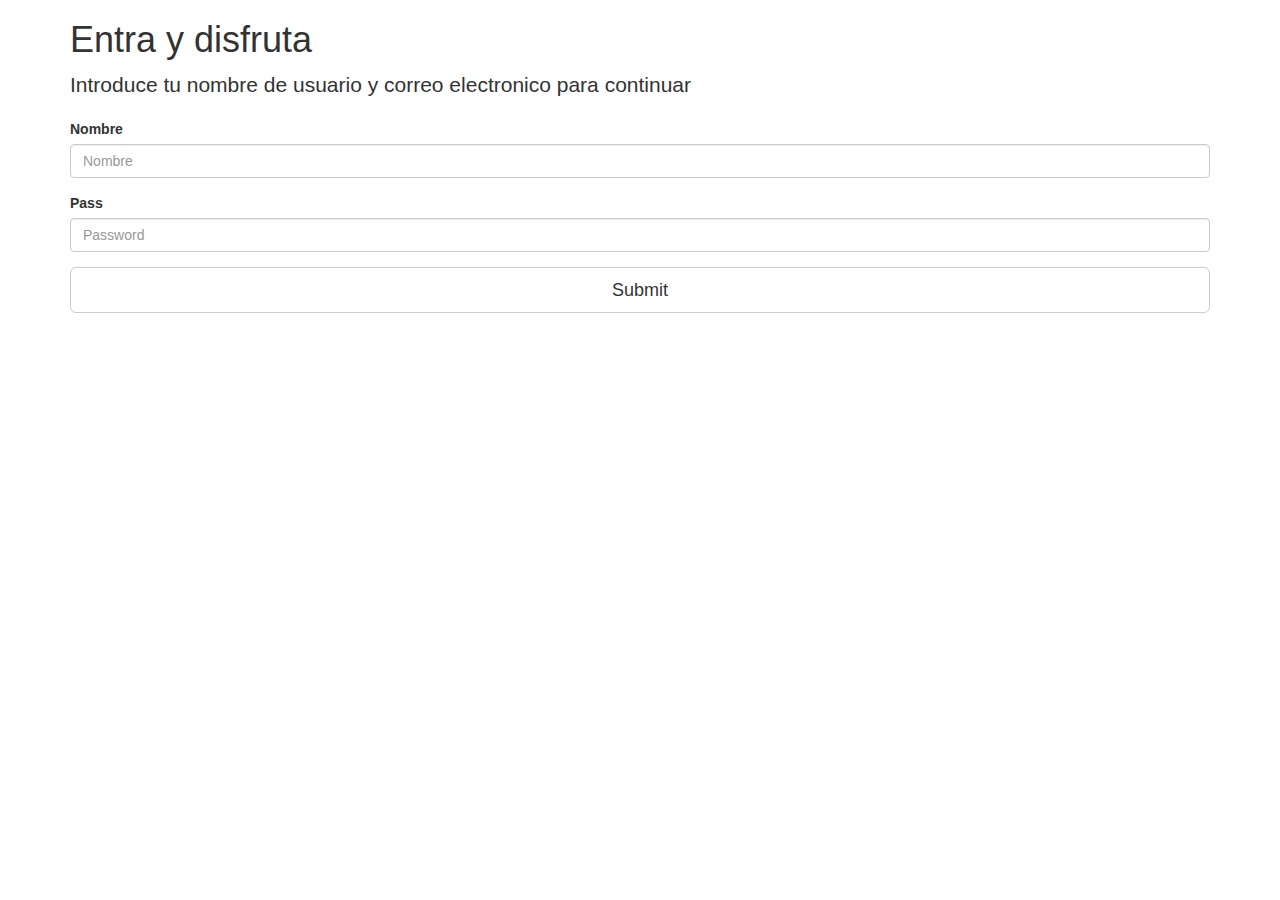
<file: index.html>
<!DOCTYPE html>
<html>
  <head>
    <meta charset="utf-8">
    <title>Mis cursos</title>
    <link type="text/css" href="assets/css/bootstrap.css" rel="stylesheet" />
    <script type="text/javascript" src="assets/js/jquery-1.11.3.min.js"></script>
    <script type="text/javascript" src="assets/js/bootstrap.min.js"></script>
  </head>
  <body>
    <div id="main" class="container">
      <h1 class="cover-heading">Entra y disfruta</h1>
      <p class="lead">Introduce tu nombre de usuario y correo electronico para continuar</p>
      <div id="alert-login" class="alert alert-danger" role="alert" style="display: none;">.El usuario o password no son correctos</div>
      <form action="index.php" method="post">
        <div class="form-group">
          <label for="Nombre">Nombre</label>
          <input type="text" name="nombre" class="form-control" id="nombre" placeholder="Nombre">
        </div>
        <div class="form-group">
          <label for="pass">Pass</label>
          <input type="password" name="pass" class="form-control" id="pass" placeholder="Password">
        </div>
        <button type="submit" class="btn btn-default btn-lg" style="width: 100%;">Submit</button>
      </form>
    </div>
    <script type="text/javascript" src="assets/js/main/main.js"></script>
  </body>
</html>
</file>
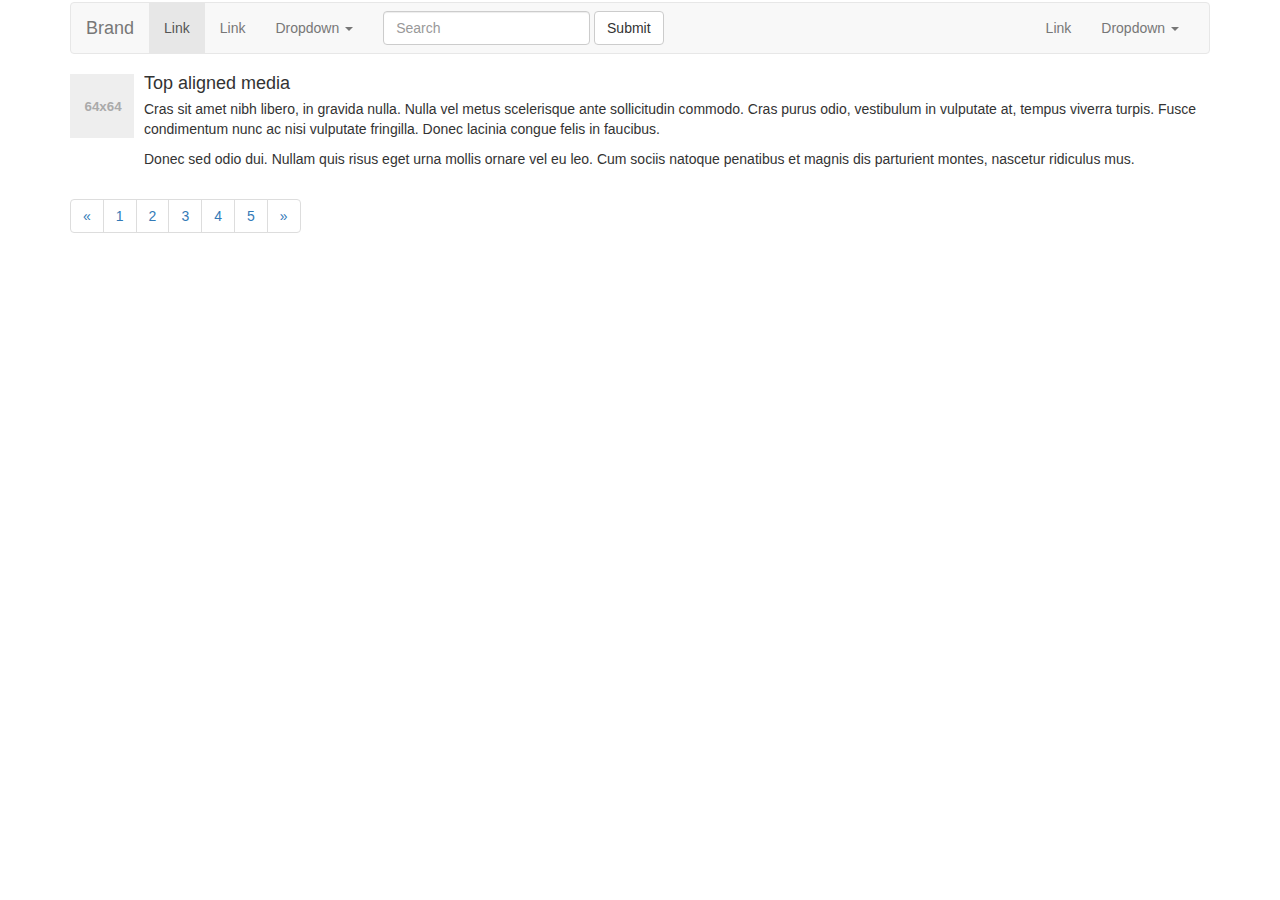
<file: cursos.html>
<!DOCTYPE html>
<html>
    <head>
        <meta charset="utf-8">
        <title>Mis cursos</title>
        <link type="text/css" href="assets/css/bootstrap.css" rel="stylesheet" />
        <script type="text/javascript" src="assets/js/jquery-1.11.3.min.js"></script>
        <script type="text/javascript" src="assets/js/bootstrap.min.js"></script>
    </head>
    <body>
        <div id="main" class="container">
            <div style="margin: 2px 0;">
                <nav class="navbar navbar-default">
                    <div class="container-fluid">
                        <!-- Brand and toggle get grouped for better mobile display -->
                        <div class="navbar-header">
                            <button type="button" class="navbar-toggle collapsed" data-toggle="collapse" data-target="#bs-example-navbar-collapse-1" aria-expanded="false">
                                <span class="sr-only">Toggle navigation</span>
                                <span class="icon-bar"></span>
                                <span class="icon-bar"></span>
                                <span class="icon-bar"></span>
                            </button>
                            <a class="navbar-brand" href="#">Brand</a>
                        </div>

                        <!-- Collect the nav links, forms, and other content for toggling -->
                        <div class="collapse navbar-collapse" id="bs-example-navbar-collapse-1">
                            <ul class="nav navbar-nav">
                                <li class="active"><a href="#">Link <span class="sr-only">(current)</span></a></li>
                                <li><a href="#">Link</a></li>
                                <li class="dropdown">
                                    <a href="#" class="dropdown-toggle" data-toggle="dropdown" role="button" aria-haspopup="true" aria-expanded="false">Dropdown <span class="caret"></span></a>
                                    <ul class="dropdown-menu">
                                        <li><a href="#">Action</a></li>
                                        <li><a href="#">Another action</a></li>
                                        <li><a href="#">Something else here</a></li>
                                        <li role="separator" class="divider"></li>
                                        <li><a href="#">Separated link</a></li>
                                        <li role="separator" class="divider"></li>
                                        <li><a href="#">One more separated link</a></li>
                                    </ul>
                                </li>
                            </ul>
                            <form class="navbar-form navbar-left">
                                <div class="form-group">
                                    <input type="text" class="form-control" placeholder="Search">
                                </div>
                                <button type="submit" class="btn btn-default">Submit</button>
                            </form>
                            <ul class="nav navbar-nav navbar-right">
                                <li><a href="#">Link</a></li>
                                <li class="dropdown">
                                    <a href="#" class="dropdown-toggle" data-toggle="dropdown" role="button" aria-haspopup="true" aria-expanded="false">Dropdown <span class="caret"></span></a>
                                    <ul class="dropdown-menu">
                                        <li><a href="#">Action</a></li>
                                        <li><a href="#">Another action</a></li>
                                        <li><a href="#">Something else here</a></li>
                                        <li role="separator" class="divider"></li>
                                        <li><a href="#">Separated link</a></li>
                                    </ul>
                                </li>
                            </ul>
                        </div><!-- /.navbar-collapse -->
                    </div><!-- /.container-fluid -->
                </nav>
            </div>
        </div>
        <div class="container">
            <div class="media"> 
                <div class="media-left"> 
                    <a href="#"> 
                        <img data-holder-rendered="true" src="[data-uri]" style="width: 64px; height: 64px;" alt="64x64" class="media-object" data-src="holder.js/64x64"> </a> </div> <div class="media-body"> <h4 class="media-heading">Top aligned media</h4> <p>Cras sit amet nibh libero, in gravida nulla. Nulla vel metus scelerisque ante sollicitudin commodo. Cras purus odio, vestibulum in vulputate at, tempus viverra turpis. Fusce condimentum nunc ac nisi vulputate fringilla. Donec lacinia congue felis in faucibus.</p> <p>Donec sed odio dui. Nullam quis risus eget urna mollis ornare vel eu leo. Cum sociis natoque penatibus et magnis dis parturient montes, nascetur ridiculus mus.</p> </div> </div>
            <nav aria-label="Page navigation">
                <ul class="pagination">
                    <li>
                        <a href="#" aria-label="Previous">
                            <span aria-hidden="true">&laquo;</span>
                        </a>
                    </li>
                    <li><a href="#">1</a></li>
                    <li><a href="#">2</a></li>
                    <li><a href="#">3</a></li>
                    <li><a href="#">4</a></li>
                    <li><a href="#">5</a></li>
                    <li>
                        <a href="#" aria-label="Next">
                            <span aria-hidden="true">&raquo;</span>
                        </a>
                    </li>
                </ul>
            </nav>
        </div>
    </body>
</html>
</file>
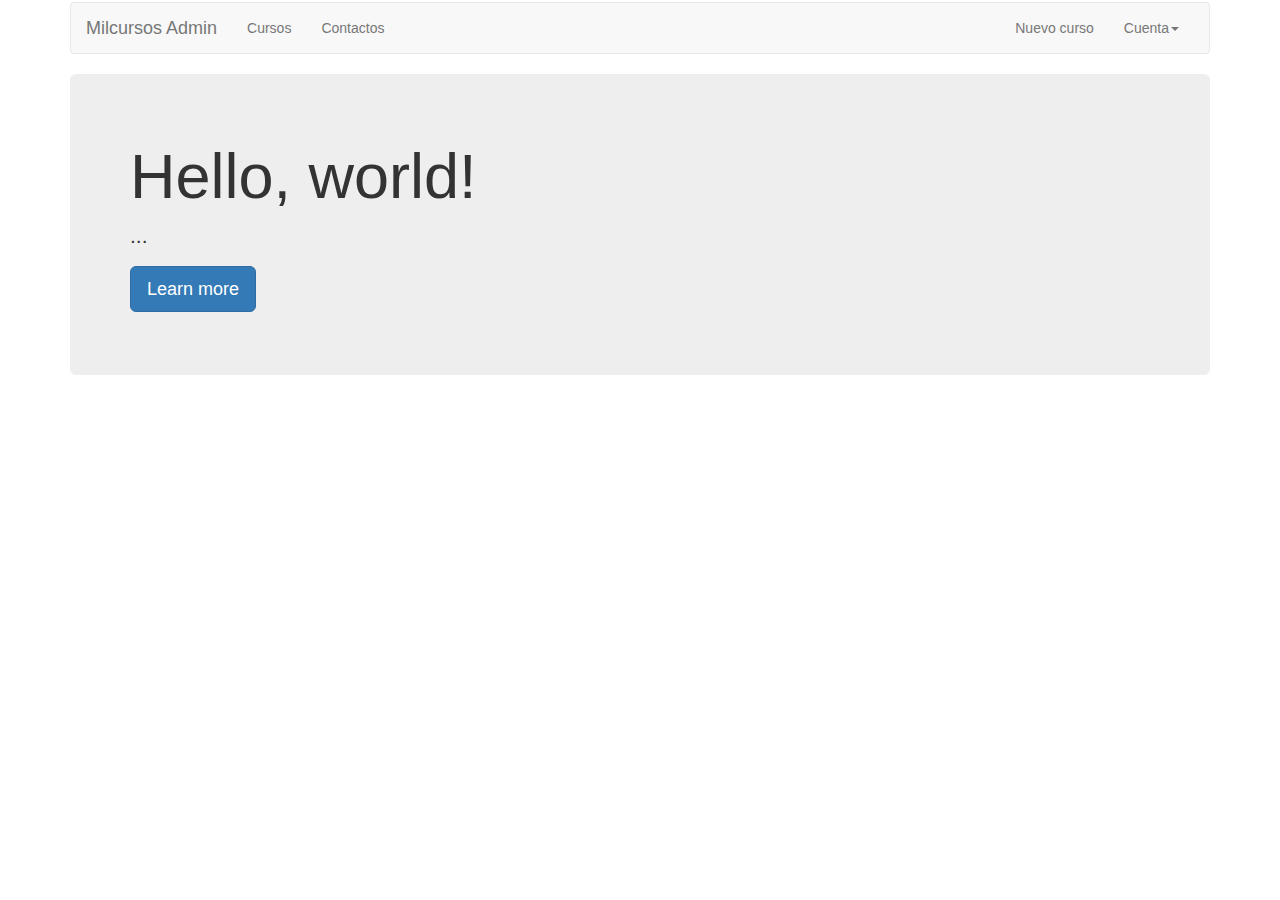
<file: main.html>
<!DOCTYPE html>
<html>
    <head>
        <meta charset="utf-8">
        <title>Mis cursos</title>
        <link type="text/css" href="assets/css/bootstrap.css" rel="stylesheet" />
        <script type="text/javascript" src="assets/js/jquery-1.11.3.min.js"></script>
        <script type="text/javascript" src="assets/js/bootstrap.min.js"></script>
    </head>
    <body>
        <div id="main" class="container">
            <div style="margin: 2px 0;">
                <nav class="navbar navbar-default">
                    <div class="container-fluid">
                        <!-- Brand and toggle get grouped for better mobile display -->
                        <div class="navbar-header">
                            <button type="button" class="navbar-toggle collapsed" data-toggle="collapse" data-target="#bs-example-navbar-collapse-1" aria-expanded="false">
                                <span class="sr-only">Toggle navigation</span>
                                <span class="icon-bar"></span>
                                <span class="icon-bar"></span>
                                <span class="icon-bar"></span>
                            </button>
                            <a class="navbar-brand" href="#">Milcursos Admin</a>
                        </div>

                        <!-- Collect the nav links, forms, and other content for toggling -->
                        <div class="collapse navbar-collapse" id="bs-example-navbar-collapse-1">
                            <ul class="nav navbar-nav">
                                <li>
                                    <a href="#">Cursos</a>
                                </li>
                                <li>
                                    <a href="#">Contactos</a>
                                </li>
                                
                            </ul>
                           
                            <ul class="nav navbar-nav navbar-right">
                                <li><a href="#">Nuevo curso</a></li>
                                <li class="dropdown">
                                    <a href="#" class="dropdown-toggle" data-toggle="dropdown" role="button" aria-haspopup="true" aria-expanded="false">Cuenta<span class="caret"></span></a>
                                    <ul class="dropdown-menu">
                                        <li><a href="#">Mis datos</a></li>
                                        <li><a href="#">Mi centro</a></li>
                                        <li role="separator" class="divider"></li>
                                        <li><a href="#">Cerrar session</a></li>
                                    </ul>
                                </li>
                            </ul>
                        </div><!-- /.navbar-collapse -->
                    </div><!-- /.container-fluid -->
                </nav>
            </div>
            <div class="jumbotron">
                <h1>Hello, world!</h1>
                <p>...</p>
                <p><a class="btn btn-primary btn-lg" href="#" role="button">Learn more</a></p>
            </div>
        </div>
        <script type="text/javascript" src="assets/js/main/main.js"></script>
    </body>
</html>
</file>
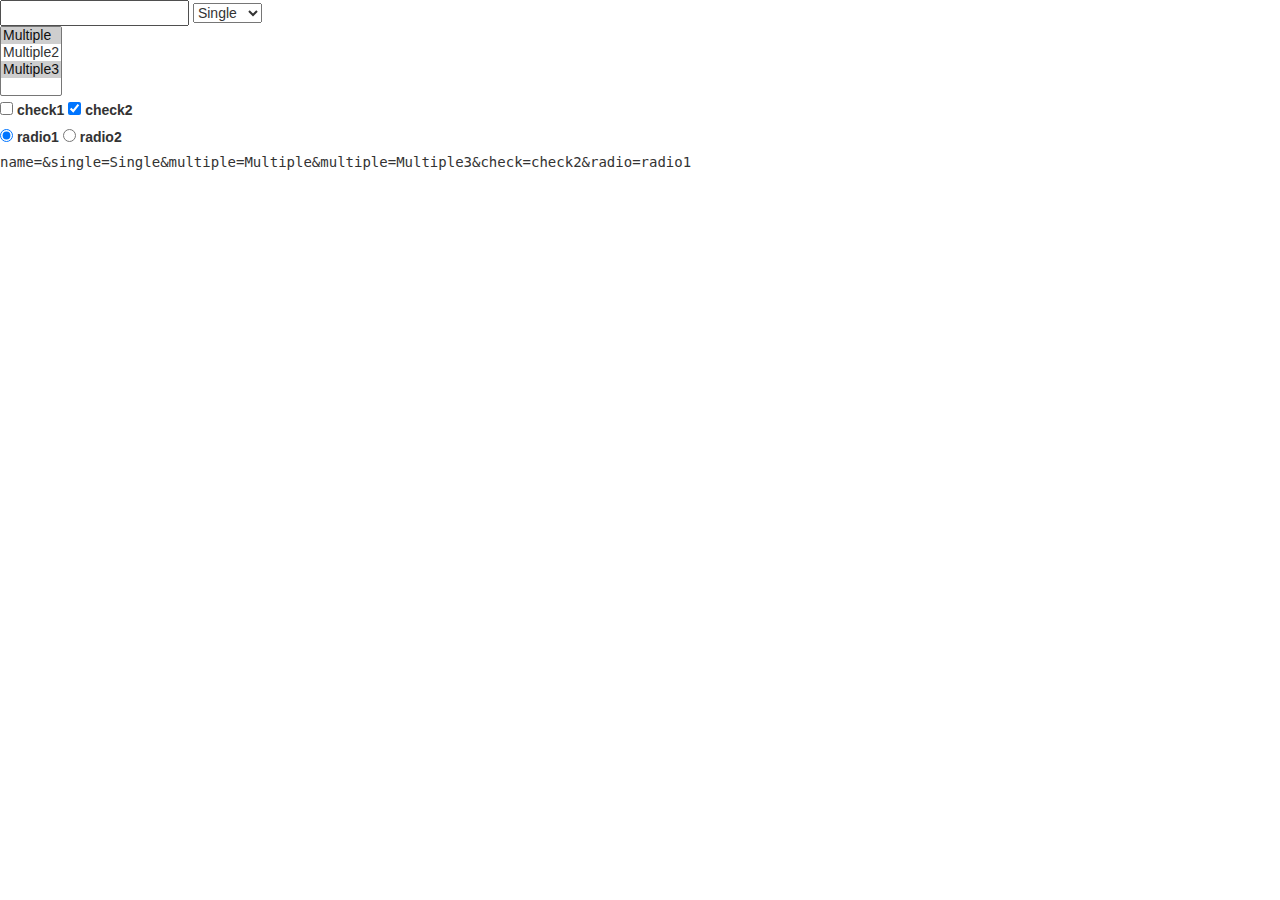
<file: serialize.html>
<!DOCTYPE html>
<html>
  <head>
    <meta charset="utf-8">
    <title>Mis cursos</title>
    <link type="text/css" href="assets/css/bootstrap.css" rel="stylesheet" />
    <script type="text/javascript" src="assets/js/jquery-1.11.3.min.js"></script>
    <script type="text/javascript" src="assets/js/bootstrap.min.js"></script>
  </head>
  <body>
  <form>
    <input type="text" name="name" value="">
  <select name="single">
    <option>Single</option>
    <option>Single2</option>
  </select>

  <br>
  <select name="multiple" multiple="multiple">
    <option selected="selected">Multiple</option>
    <option>Multiple2</option>
    <option selected="selected">Multiple3</option>
  </select>

  <br>
  <input type="checkbox" name="check" value="check1" id="ch1">
  <label for="ch1">check1</label>
  <input type="checkbox" name="check" value="check2" checked="checked" id="ch2">
  <label for="ch2">check2</label>

  <br>
  <input type="radio" name="radio" value="radio1" checked="checked" id="r1">
  <label for="r1">radio1</label>
  <input type="radio" name="radio" value="radio2" id="r2">
  <label for="r2">radio2</label>
</form>

<p><tt id="results"></tt></p>

<script>
  function showValues() {
    var str = $( "form" ).serialize();
    console.log(str);
    $( "#results" ).text( str );
  }
  $( "input[type='checkbox'], input[type='radio']" ).on( "click", showValues );
  $( "select" ).on( "change", showValues );
  showValues();
</script>
  </body>
</html>
</file>
